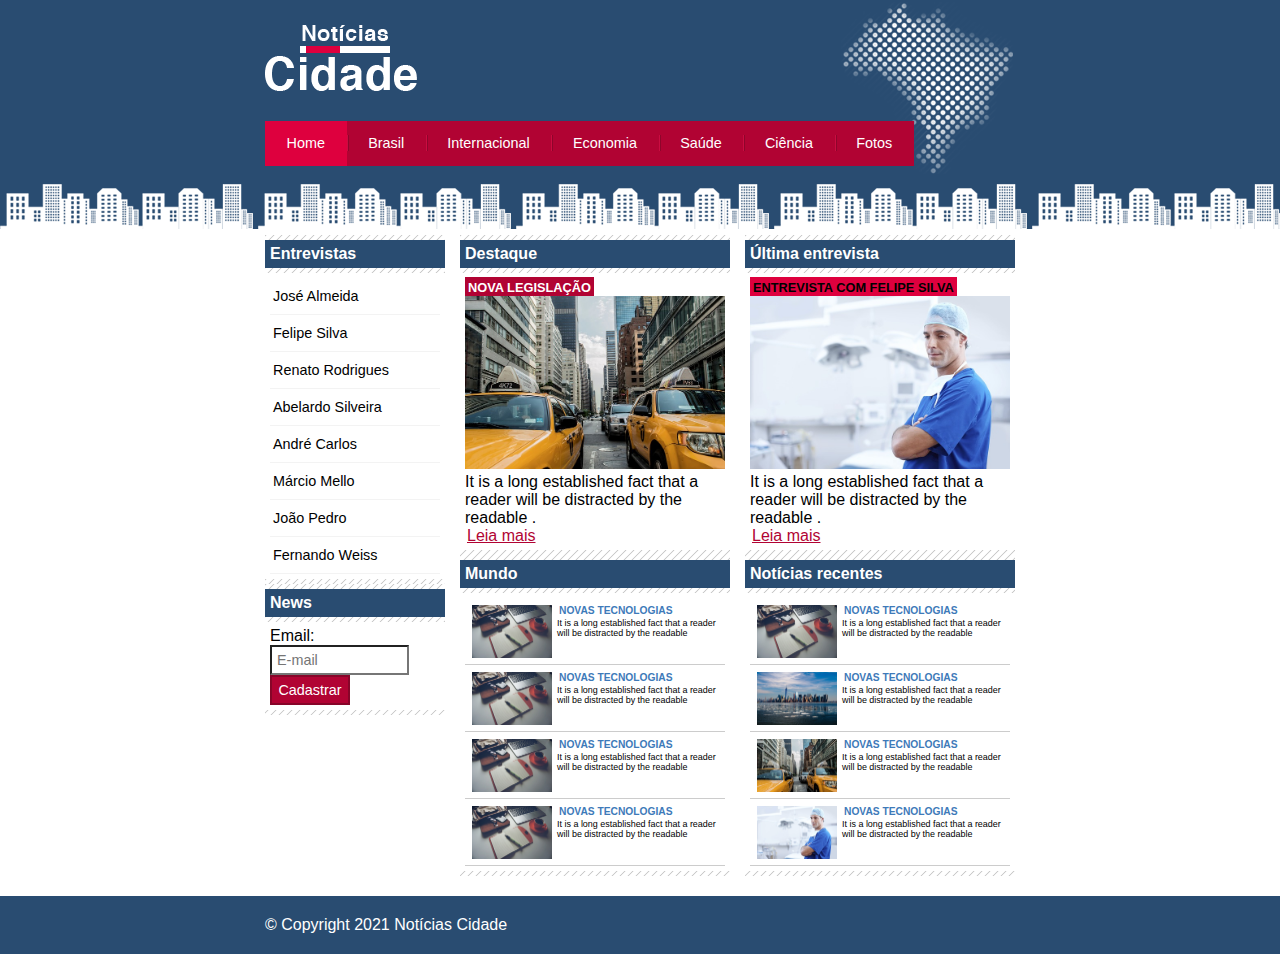
<file: noticias-cidade/index.html>
<!DOCTYPE html>
<html lang="pt-br">
	<head>
		<title>Notícias cidade - Seu site de notícias</title>
		<meta charset="utf-8">

		<link rel="stylesheet" type="text/css" href="css/estilo.css">

	</head>

	<body class="home">
		<!-- Início do container -->
		<div id="container">
			<!-- início topo -->
			<div id="topo">
				<h1 class="logo">Notícias cidade</h1>
				<ul id="navegacao">
					<li class="primeiro"><a id="home" href="index.html">Home</a></li>
					<li><a id="brasil" href="brasil.html">Brasil</a></li>
					<li><a id="internacional" href="internacional.html">Internacional</a></li>
					<li><a id="economia" href="economia.html">Economia</a></li>
					<li><a id="saude" href="saude.html">Saúde</a></li>
					<li><a id="ciencia" href="ciencia.html">Ciência</a></li>
					<li><a id="fotos" href="fotos.html">Fotos</a></li>
				</ul>
			</div><!-- Fim topo -->

			<!-- Inicio conteudo -->
			<div id="conteudo">

				<div id="primario">

					<div class="caixa destaque">
						<h2>Destaque</h2>
						<div class="caixa-conteudo">

							<h3>Nova legislação</h3>
							<img class="imagem-pricipal"src="imagens/taxi.jpg" width="100%">
							<p>It is a long established fact that a reader will be distracted by the readable .</p>
							<a href="nova-legislacao.html">Leia mais</a>

						</div>
					</div>

					<div class="caixa">
						<h2>Mundo</h2>
						<div class="caixa-conteudo">

							<ul id="lista-noticias">

								<li>
									<a href="">
										<img src="imagens/tecnologia.jpg" width="80">
										<h3>Novas tecnologias</h3>
										<p>It is a long established fact that a reader will be distracted by the readable </p>
									</a>
								</li>

								<li>
									<a href="">
										<img src="imagens/tecnologia.jpg" width="80">
										<h3>Novas tecnologias</h3>
										<p>It is a long established fact that a reader will be distracted by the readable </p>
									</a>
								</li>

								<li>
									<a href="">
										<img src="imagens/tecnologia.jpg" width="80">
										<h3>Novas tecnologias</h3>
										<p>It is a long established fact that a reader will be distracted by the readable </p>
									</a>
								</li>

								<li>
									<a href="">
										<img src="imagens/tecnologia.jpg" width="80">
										<h3>Novas tecnologias</h3>
										<p>It is a long established fact that a reader will be distracted by the readable </p>
									</a>
								</li>


							</ul>
							
						</div>
					</div>


				</div>
				<div id="secundario">
					<div class="caixa entrevista">
						<h2>Última entrevista</h2>
						<div class="caixa-conteudo">

							<h3>Entrevista com felipe silva</h3>
							<img class="imagem-pricipal"src="imagens/doutor.jpg" width="100%">
							<p>It is a long established fact that a reader will be distracted by the readable .</p>
							<a href="">Leia mais</a>
							
						</div>
					</div><!--fim secundario-->

					<div class="caixa">
						<h2>Notícias recentes</h2>
						<div class="caixa-conteudo">

							<ul id="lista-noticias">

								<li>
									<a href="">
										<img src="imagens/tecnologia.jpg" width="80">
										<h3>Novas tecnologias</h3>
										<p>It is a long established fact that a reader will be distracted by the readable </p>
									</a>
								</li>

								<li>
									<a href="">
										<img src="imagens/cidade.jpg" width="80">
										<h3>Novas tecnologias</h3>
										<p>It is a long established fact that a reader will be distracted by the readable </p>
									</a>
								</li>

								<li>
									<a href="">
										<img src="imagens/taxi.jpg" width="80">
										<h3>Novas tecnologias</h3>
										<p>It is a long established fact that a reader will be distracted by the readable </p>
									</a>
								</li>

								<li>
									<a href="">
										<img src="imagens/doutor.jpg" width="80">
										<h3>Novas tecnologias</h3>
										<p>It is a long established fact that a reader will be distracted by the readable </p>
									</a>
								</li>


							</ul>
							
						</div>
					</div>

				</div>

				<!-- Inicio lateral -->
				<div id="lateral">

					<div class="caixa">
						<h2>Entrevistas</h2>
						<div class="caixa-conteudo">
							<ul>
								<li><a href="">José Almeida</a></li>
								<li><a href="">Felipe Silva</a></li>
								<li><a href="">Renato Rodrigues</a></li>
								<li><a href="">Abelardo Silveira</a></li>
								<li><a href="">André Carlos</a></li>
								<li><a href="">Márcio Mello</a></li>
								<li><a href="">João Pedro</a></li>
								<li><a href="">Fernando Weiss</a></li>
							</ul>
						</div>
					</div>


					<div class="caixa">
						<h2>News</h2>
						<div class="caixa-conteudo">
							<form>
								<div>
									<label for="email">Email:</label>
									<input type="text" name="email" id="email" placeholder="E-mail">
								</div>
								<div>
									<input class="submit" type="submit" value="Cadastrar" >
								</div>
							</form>
						</div>
					</div>

				</div><!-- Fim lateral -->
					
			</div><!-- Fim conteudo -->

		</div><!-- Fim do container -->

		<div id="container-rodape" style="clear: both;">
				<div id="rodape">
				&copy; Copyright 2021 Notícias Cidade
				</div>
				
			</div>
	
	</body>

</html>
</file>
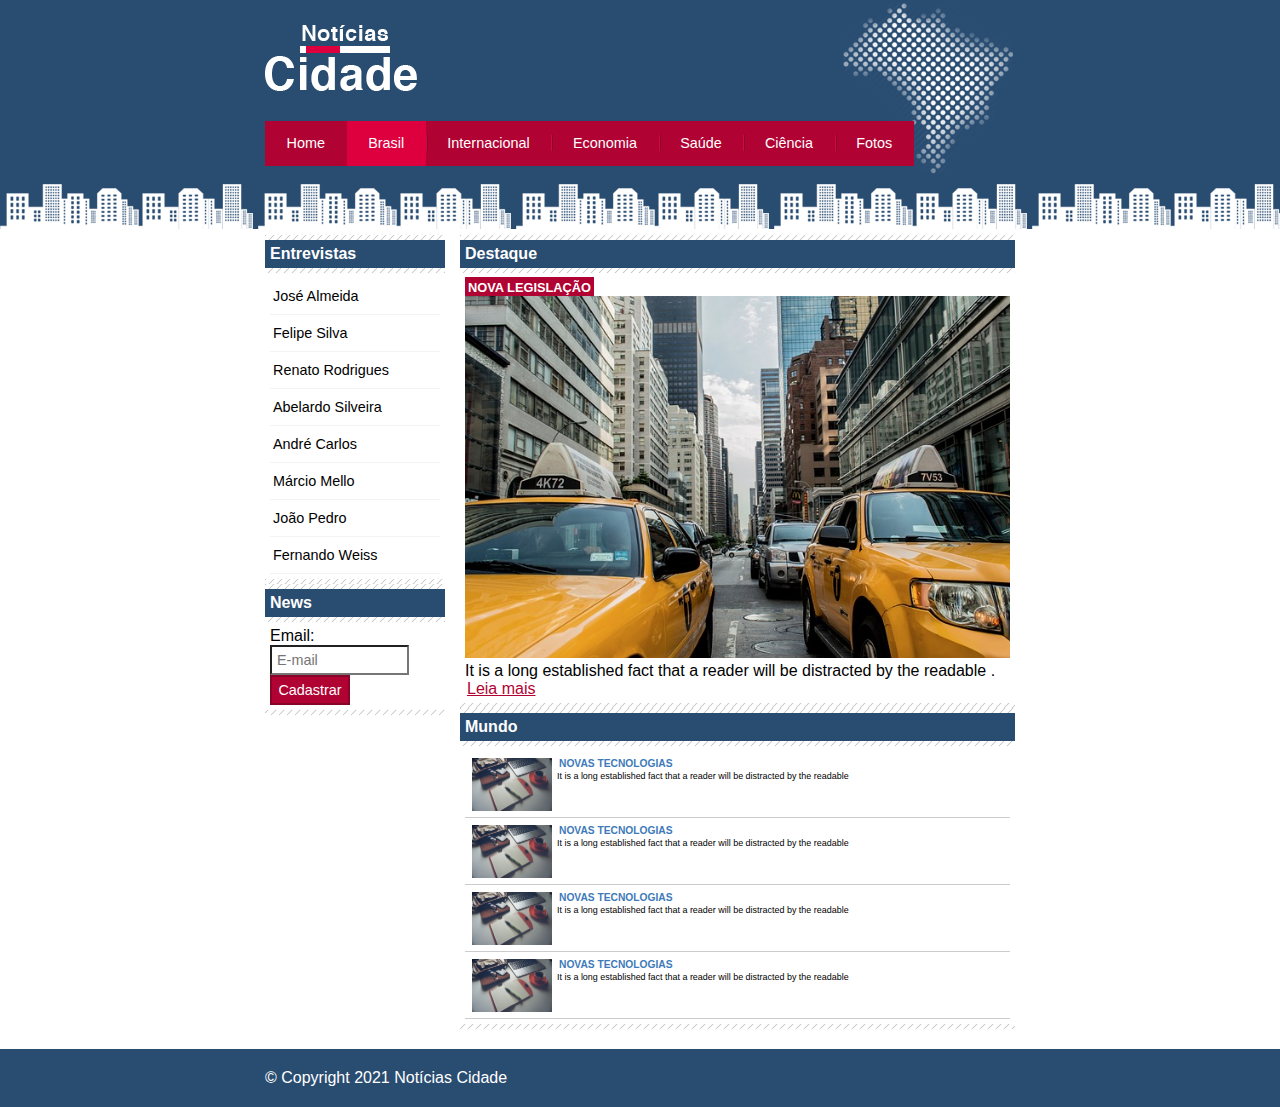
<file: noticias-cidade/brasil.html>
<!DOCTYPE html>
<html lang="pt-br">
	<head>
		<title>Notícias cidade - Seu site de notícias</title>
		<meta charset="utf-8">

		<link rel="stylesheet" type="text/css" href="css/estilo.css">

	</head>

	<body id="duas-colunas" class="brasil">
		<!-- Início do container -->
		<div id="container">
			<!-- início topo -->
			<div id="topo">
				<h1 class="logo">Notícias cidade</h1>
				<ul id="navegacao">
					<li class="primeiro"><a id="home" href="index.html">Home</a></li>
					<li><a id="brasil" href="brasil.html">Brasil</a></li>
					<li><a id="internacional" href="internacional.html">Internacional</a></li>
					<li><a id="economia" href="economia.html">Economia</a></li>
					<li><a id="saude" href="saude.html">Saúde</a></li>
					<li><a id="ciencia" href="ciencia.html">Ciência</a></li>
					<li><a id="fotos" href="fotos.html">Fotos</a></li>
				</ul>
			</div><!-- Fim topo -->

			<!-- Inicio conteudo -->
			<div id="conteudo">

				<div id="primario">

					<div class="caixa destaque">
						<h2>Destaque</h2>
						<div class="caixa-conteudo">

							<h3>Nova legislação</h3>
							<img class="imagem-pricipal"src="imagens/taxi.jpg" width="100%">
							<p>It is a long established fact that a reader will be distracted by the readable .</p>
							<a href="">Leia mais</a>

						</div>
					</div>

					<div class="caixa">
						<h2>Mundo</h2>
						<div class="caixa-conteudo">

							<ul id="lista-noticias">

								<li>
									<a href="">
										<img src="imagens/tecnologia.jpg" width="80">
										<h3>Novas tecnologias</h3>
										<p>It is a long established fact that a reader will be distracted by the readable </p>
									</a>
								</li>

								<li>
									<a href="">
										<img src="imagens/tecnologia.jpg" width="80">
										<h3>Novas tecnologias</h3>
										<p>It is a long established fact that a reader will be distracted by the readable </p>
									</a>
								</li>

								<li>
									<a href="">
										<img src="imagens/tecnologia.jpg" width="80">
										<h3>Novas tecnologias</h3>
										<p>It is a long established fact that a reader will be distracted by the readable </p>
									</a>
								</li>

								<li>
									<a href="">
										<img src="imagens/tecnologia.jpg" width="80">
										<h3>Novas tecnologias</h3>
										<p>It is a long established fact that a reader will be distracted by the readable </p>
									</a>
								</li>


							</ul>
							
						</div>
					</div>


				</div>

				<!-- Inicio lateral -->
				<div id="lateral">

					<div class="caixa">
						<h2>Entrevistas</h2>
						<div class="caixa-conteudo">
							<ul>
								<li><a href="">José Almeida</a></li>
								<li><a href="">Felipe Silva</a></li>
								<li><a href="">Renato Rodrigues</a></li>
								<li><a href="">Abelardo Silveira</a></li>
								<li><a href="">André Carlos</a></li>
								<li><a href="">Márcio Mello</a></li>
								<li><a href="">João Pedro</a></li>
								<li><a href="">Fernando Weiss</a></li>
							</ul>
						</div>
					</div>


					<div class="caixa">
						<h2>News</h2>
						<div class="caixa-conteudo">
							<form>
								<div>
									<label for="email">Email:</label>
									<input type="text" name="email" id="email" placeholder="E-mail">
								</div>
								<div>
									<input class="submit" type="submit" value="Cadastrar" >
								</div>
							</form>
						</div>
					</div>

				</div><!-- Fim lateral -->
					
			</div><!-- Fim conteudo -->

		</div><!-- Fim do container -->

		<div id="container-rodape" style="clear: both;">
				<div id="rodape">
				&copy; Copyright 2021 Notícias Cidade
				</div>
				
			</div>
	
	</body>

</html>
</file>
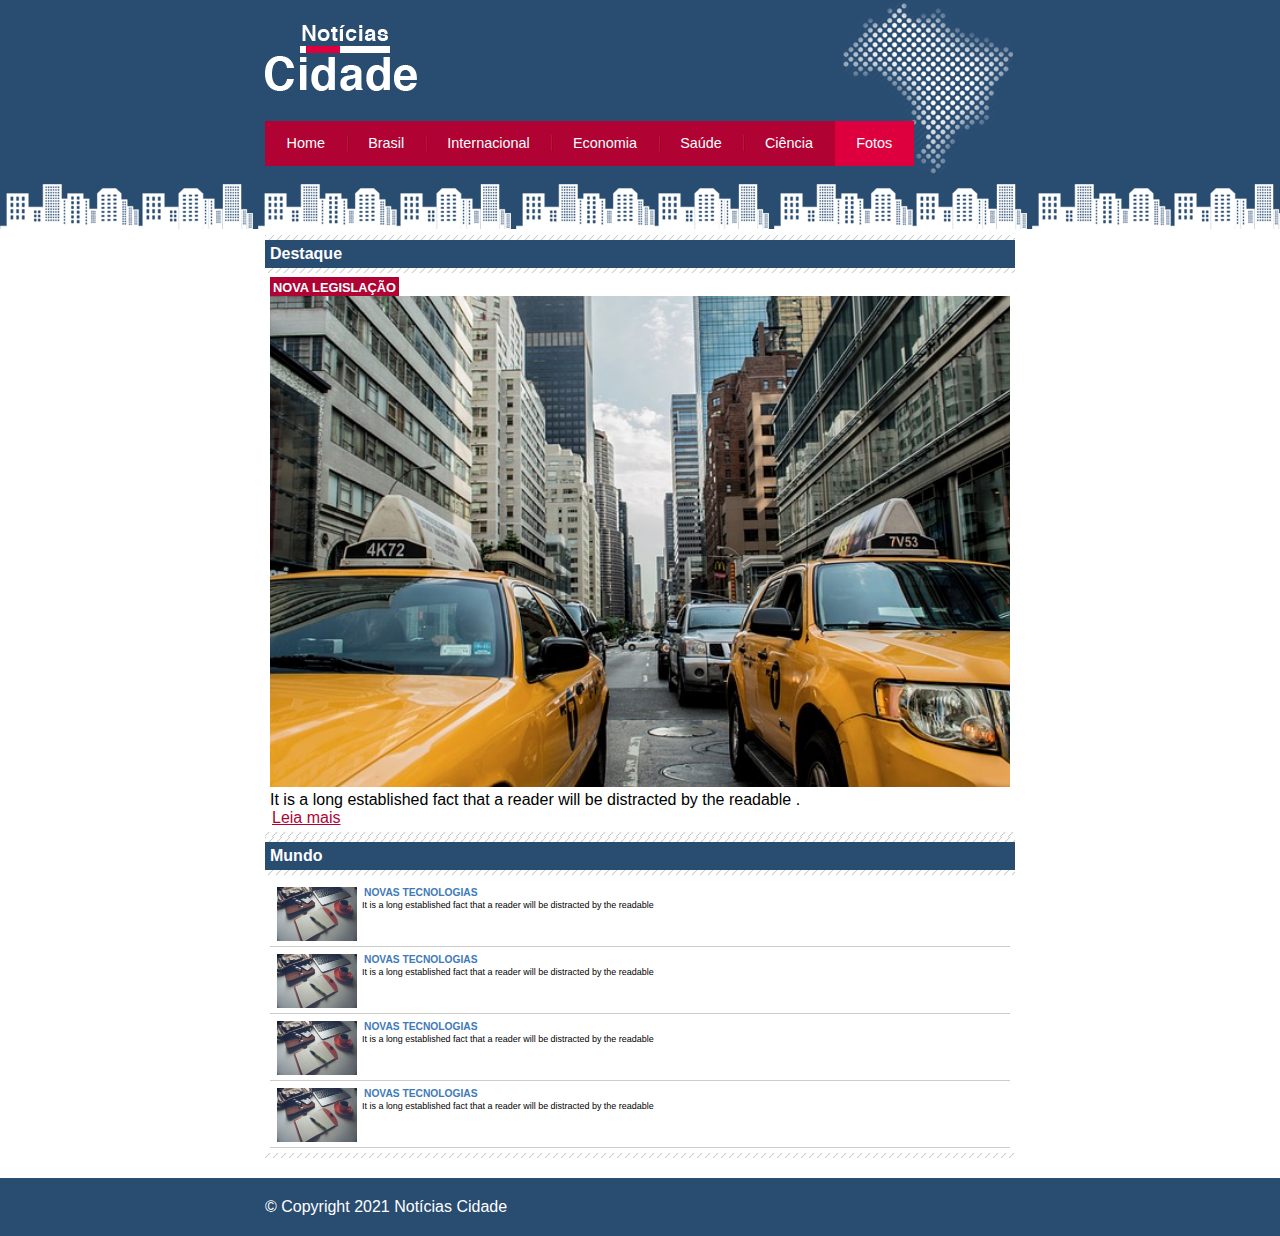
<file: noticias-cidade/fotos.html>
<!DOCTYPE html>
<html lang="pt-br">
	<head>
		<title>Notícias cidade - Seu site de notícias</title>
		<meta charset="utf-8">

		<link rel="stylesheet" type="text/css" href="css/estilo.css">

	</head>

	<body id="uma-coluna" class="fotos">
		<!-- Início do container -->
		<div id="container">
			<!-- início topo -->
			<div id="topo">
				<h1 class="logo">Notícias cidade</h1>
				<ul id="navegacao">
					<li class="primeiro"><a id="home" href="index.html">Home</a></li>
					<li><a id="brasil" href="brasil.html">Brasil</a></li>
					<li><a id="internacional" href="internacional.html">Internacional</a></li>
					<li><a id="economia" href="economia.html">Economia</a></li>
					<li><a id="saude" href="saude.html">Saúde</a></li>
					<li><a id="ciencia" href="ciencia.html">Ciência</a></li>
					<li><a id="fotos" href="fotos.html">Fotos</a></li>
				</ul>
			</div><!-- Fim topo -->

			<!-- Inicio conteudo -->
			<div id="conteudo">

				<div id="primario">

					<div class="caixa destaque">
						<h2>Destaque</h2>
						<div class="caixa-conteudo">

							<h3>Nova legislação</h3>
							<img class="imagem-pricipal"src="imagens/taxi.jpg" width="100%">
							<p>It is a long established fact that a reader will be distracted by the readable .</p>
							<a href="">Leia mais</a>

						</div>
					</div>

					<div class="caixa">
						<h2>Mundo</h2>
						<div class="caixa-conteudo">

							<ul id="lista-noticias">

								<li>
									<a href="">
										<img src="imagens/tecnologia.jpg" width="80">
										<h3>Novas tecnologias</h3>
										<p>It is a long established fact that a reader will be distracted by the readable </p>
									</a>
								</li>

								<li>
									<a href="">
										<img src="imagens/tecnologia.jpg" width="80">
										<h3>Novas tecnologias</h3>
										<p>It is a long established fact that a reader will be distracted by the readable </p>
									</a>
								</li>

								<li>
									<a href="">
										<img src="imagens/tecnologia.jpg" width="80">
										<h3>Novas tecnologias</h3>
										<p>It is a long established fact that a reader will be distracted by the readable </p>
									</a>
								</li>

								<li>
									<a href="">
										<img src="imagens/tecnologia.jpg" width="80">
										<h3>Novas tecnologias</h3>
										<p>It is a long established fact that a reader will be distracted by the readable </p>
									</a>
								</li>


							</ul>
							
						</div>
					</div>


				</div>
					
			</div><!-- Fim conteudo -->

		</div><!-- Fim do container -->

		<div id="container-rodape" style="clear: both;">
				<div id="rodape">
				&copy; Copyright 2021 Notícias Cidade
				</div>
				
			</div>
	
	</body>

</html>
</file>
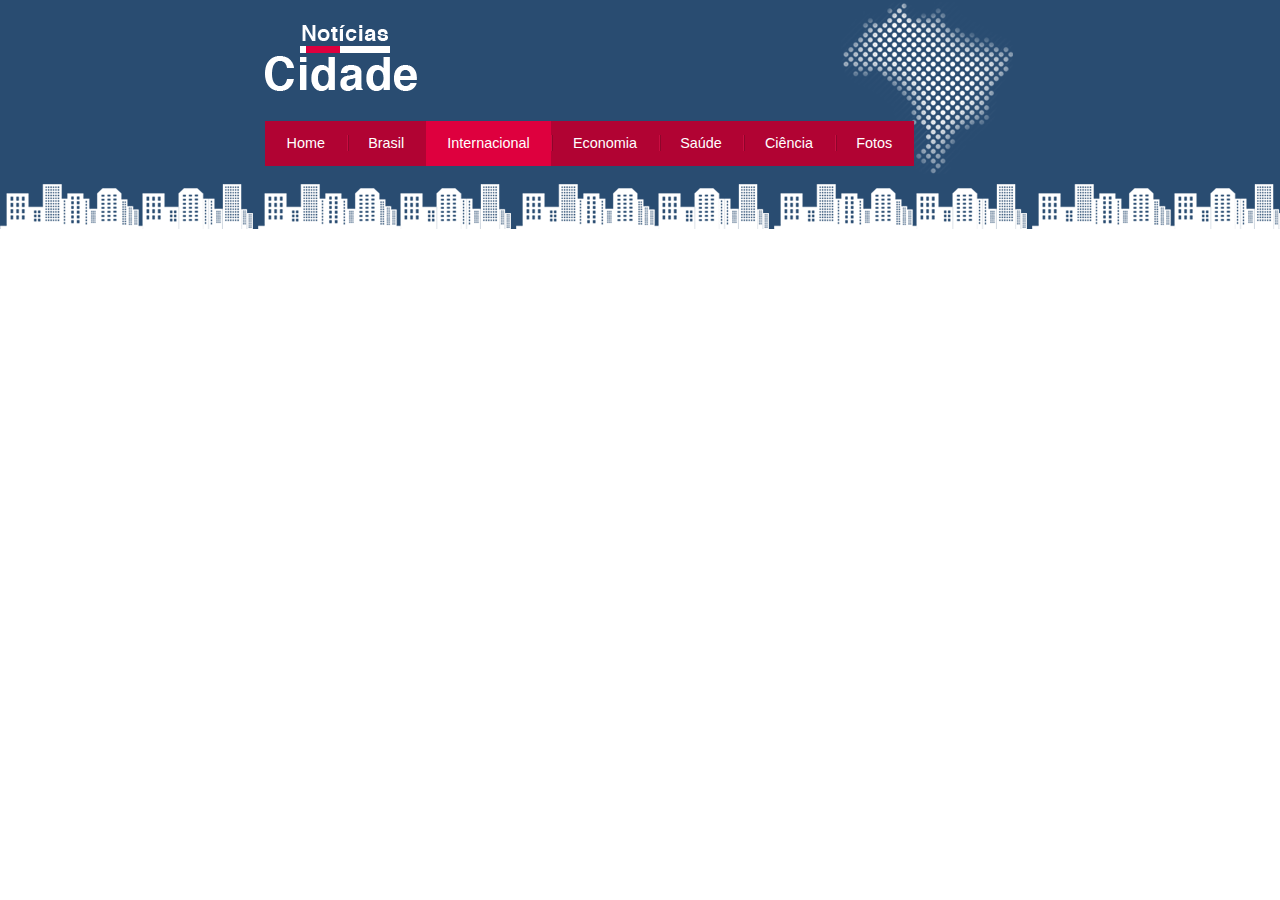
<file: noticias-cidade/internacional.html>
<!DOCTYPE html>
<html lang="pt-br">
	<head>
		<title>Notícias cidade - Seu site de notícias</title>
		<meta charset="utf-8">

		<link rel="stylesheet" type="text/css" href="css/estilo.css">

	</head>

	<body class="internacional">

		<div id="container">
			<div id="topo">
				<h1 class="logo">Notícias cidade</h1>
				<ul id="navegacao">
					<li class="primeiro"><a id="home" href="index.html">Home</a></li>
					<li>
						<a id="brasil" href="brasil.html">Brasil</a></li>
					<li>
						<a id="internacional" href="internacional.html">Internacional</a></li>
					<li>
						<a id="economia" href="economia.html">Economia</a></li>
					<li>
						<a id="saude" href="saude.html">Saúde</a></li>
					<li>
						<a id="ciencia" href="ciencia.html">Ciência</a></li>
					<li>
						<a id="fotos" href="fotos.html">Fotos</a></li>
				</ul>
			</div>
		</div>
	
	</body>

</html>
</file>
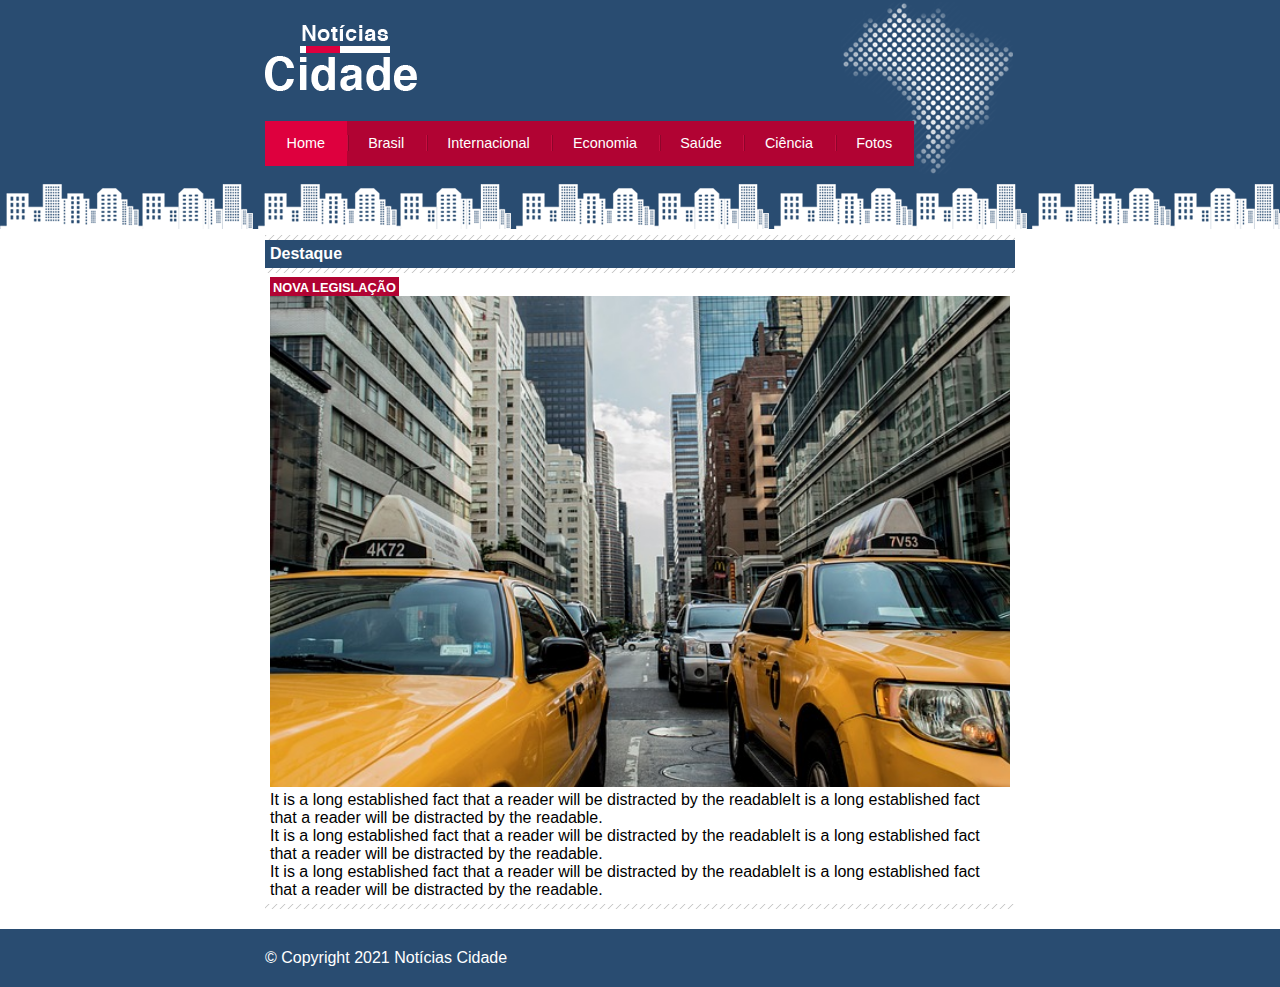
<file: noticias-cidade/nova-legislacao.html>
<!DOCTYPE html>
<html lang="pt-br">
	<head>
		<title>Notícias cidade - Seu site de notícias</title>
		<meta charset="utf-8">

		<link rel="stylesheet" type="text/css" href="css/estilo.css">

	</head>

	<body id="uma-coluna" class="home">
		<!-- Início do container -->
		<div id="container">
			<!-- início topo -->
			<div id="topo">
				<h1 class="logo">Notícias cidade</h1>
				<ul id="navegacao">
					<li class="primeiro"><a id="home" href="index.html">Home</a></li>
					<li><a id="brasil" href="brasil.html">Brasil</a></li>
					<li><a id="internacional" href="internacional.html">Internacional</a></li>
					<li><a id="economia" href="economia.html">Economia</a></li>
					<li><a id="saude" href="saude.html">Saúde</a></li>
					<li><a id="ciencia" href="ciencia.html">Ciência</a></li>
					<li><a id="fotos" href="fotos.html">Fotos</a></li>
				</ul>
			</div><!-- Fim topo -->

			<!-- Inicio conteudo -->
			<div id="conteudo">

				<div id="primario">

					<div class="caixa destaque">
						<h2>Destaque</h2>
						<div class="caixa-conteudo">

							<h3>Nova legislação</h3>
							<img class="imagem-pricipal"src="imagens/taxi.jpg" width="100%">
							<p>It is a long established fact that a reader will be distracted by the readableIt is a long established fact that a reader will be distracted by the readable.</p>
							<p>It is a long established fact that a reader will be distracted by the readableIt is a long established fact that a reader will be distracted by the readable.</p>
							<p>It is a long established fact that a reader will be distracted by the readableIt is a long established fact that a reader will be distracted by the readable.</p>

						</div>
					</div>

				</div>
					
			</div><!-- Fim conteudo -->

		</div><!-- Fim do container -->

		<div id="container-rodape" style="clear: both;">
				<div id="rodape">
				&copy; Copyright 2021 Notícias Cidade
				</div>
				
			</div>
	
	</body>

</html>
</file>
<file: noticias-cidade/css/estilo.css>
/* Estrutura do site*/
* {
	margin:0;
	padding:0;
}
body{
	font-family: "Trebuchet MS", Helvetica, sans-serif;
	background: #fff url(../imagens/fundo.png) repeat-x;
}

#container {
	width: 750px;
	margin: 0 auto;
	/*border: 1px solid red;*/
}

#topo {
	height: 150px;
	background: url(../imagens/detalhe-topo.png) no-repeat right top;
	padding-top: 25px;
	/*border: 1px solid red;*/
}

.logo {
	width: 152px;
	height: 66px;
	background: url(../imagens/logo.png) no-repeat center;
	text-indent: -3000px;
}

/* Barra de navegação */
a:link, a:visited {
	color: #b10333;
	padding: 2px;
}

a:hover {
	color: #e50040;
}

ul {
	margin: 0;
	padding: 0;
	list-style: none;
}

#topo ul {
	margin-top: 30px;
	background: #b10333;
	float: left;
	
}

#topo ul li {
	float: left;
}

#topo ul a {
	font-size: 0.9em;
	display: block;
	padding: 0.5em 1.5em;
	line-height: 2.1em;
	text-decoration: none;
	color: #fff;
	background: url(../imagens/divisor.png) no-repeat left center;
}

#topo ul .primeiro a {
	background: none;
}

#topo ul a:hover {
	color: #69001d;
}

body.home #navegacao a#home,
body.brasil #navegacao a#brasil,
body.internacional #navegacao a#internacional,
body.fotos #navegacao a#fotos
{
	color: #fff;
	background: #de003e;
	cursor: text;
}

/* Configura layout de três colunas */
#conteudo {
	margin-top: 60px;
	background: #f5f5f5;
}

#lateral {
	width: 180px;
	float: left;
	margin: 0 0 20px -750px;
}

#primario {
	width: 270px;
	float: left;
	margin: 0 0 20px 195px;
}

#duas-colunas #primario {
	width: 555px;
}

#uma-coluna #primario {
	width: 750px;
	margin: 0 0 20px 0;
}


#secundario {
	width: 270px;
	float: left;
	margin: 0 0 20px 15px;
}

/*Caixa*/
.caixa {,
	margin: 10px 0;
	padding: 5px 0 5px 0;
	background: #f3f3f3 url(../imagens/fundo-caixa.png);
}

h2 {
	font-size: 1em;
	background: #294c71;
	color: #fff;
	padding: 5px;
}

.caixa-conteudo {
	background: #fff;
	padding: 5px;
	margin-top: 5px;
}

/* formatar menus laterais*/
#lateral ul a {
	font-size: 0.9em;
	padding: 3px;
	display: block;
	line-height: 30px;
	color: #000;
	text-decoration: none;
	border-bottom: 1px solid #f3f3f3;
}

#lateral ul a:hover {
	background: #f9f9f9 url(../imagens/marcador.png) no-repeat left center;
	color: #a1a1a1;
	padding-left: 20px;
}

label {
	display: block;
	cursor: pointer;
}

input {
	padding: 5px;
	width: 125px;
	font-size: 0.9em;
	background-color: #fff;
}

input.submit {
	width: 80px;
	color: #fff;
	background-color: #b10333;
	border: 2px solid #870529;
}

/* formatando imagens*/
img.imagem-principal {
	width: 98%;
	border: 3px solid #dfdfdf;
}

/* formatando cabeçalhos*/
h3 {
	text-transform: uppercase;
	display: inline;
	font-size: 0.8em;
	padding: 3px;
}

.destaque h3 {
	background: #b10333;
	color: #fff;
}

.entrevista h3 {
	background: #de003e;
}

/*formatando lista de noticias */
#lista-noticias li {
	padding: 2px;
	border-bottom: 1px solid #ccc;
	height: 62px;
}

#lista-noticias li a img{
	float: left;
	margin: 5px;
}

#lista-noticias li a {
	text-decoration: none;
	font-size: 0.8em;
}

#lista-noticias li a {
	text-decoration: none;
}


#lista-noticias li a h3 {
	font-size: 0.8em;
	padding: 0;
	color: #3e7ab9;

}

#lista-noticias li a p {
	font-size: 0.7em;
	color: #000;
}

#lista-noticias li:hover{
	background: #eee;
	cursor: pointer;
}

/*rodapé*/
#container-rodape {
	background: #294c71;
	padding: 20px;
}

#rodape {
	width: 750px;
	margin: 0 auto;
	color: #fff;
}
</file>
